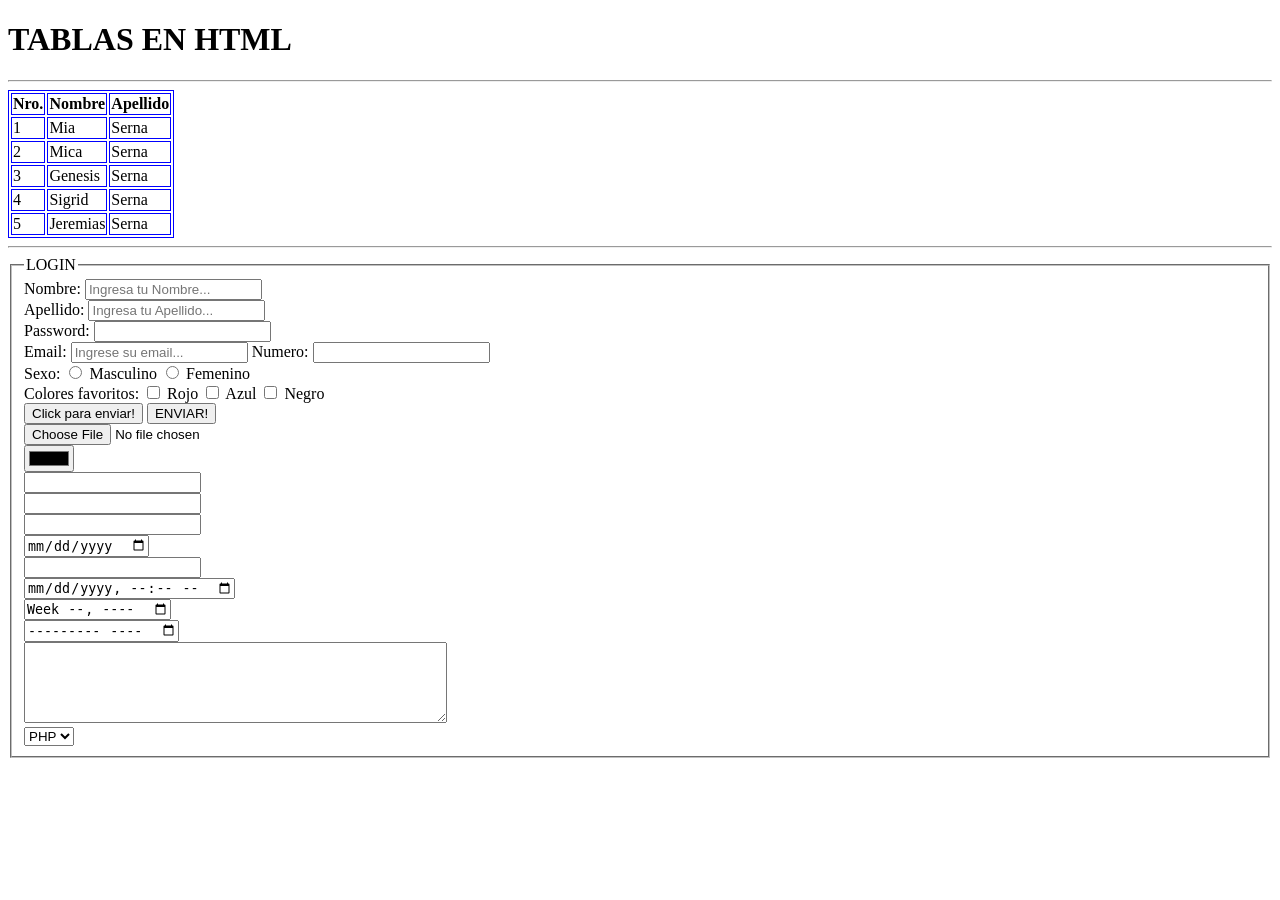
<file: index.html>
<!DOCTYPE html>
<html lang="en">
<head>
    <meta charset="UTF-8">
    <meta name="viewport" content="width=device-width, initial-scale=1.0">
    <title>Tablas</title>
    <style>
        table, tr, td,th {
            border: solid 1px blue;
        }
    </style>
</head>
<body>
    <h1>TABLAS EN HTML</h1>
    <hr>
    <table>
        <tr> <!-- table  row -->
            <th>Nro.</th> <!-- table  head -->
            <th>Nombre</th>
            <th>Apellido</th>
        </tr>
        <tr>
            <td>1</td>
            <td>Mia</td>
            <td>Serna</td>
        </tr>
        <tr>
            <td>2</td>
            <td>Mica</td>
            <td>Serna</td>
        </tr>
        <tr>
            <td>3</td>
            <td>Genesis</td>
            <td>Serna</td>
        </tr>
        <tr>
            <td>4</td>
            <td>Sigrid</td>
            <td>Serna</td>
        </tr>
        <tr>
            <td>5</td>
            <td>Jeremias</td>
            <td>Serna</td>
        </tr>
    </table>
    <hr>
    <form action="#" method="post">
        <fieldset>
            <legend>LOGIN</legend>
            <label for="inNombre">Nombre:</label>
            <input type="text" placeholder="Ingresa tu Nombre..." id="inNombre"> <br>
            <label for="inApellido">Apellido:</label>
            <input type="text" placeholder="Ingresa tu Apellido..." id="inApellido"> <br>
            <label for="inPassword">Password:</label>
            <input type="password" id="inPassword"> <br>
            <label for="inEmail">Email:</label>
            <input type="email" id="inEmail" placeholder="Ingrese su email...">
            <label for="inNumero">Numero:</label>
            <input type="number" id="inNumero"> <br>
            <label for="">Sexo:</label>
            <input type="radio"> <span>Masculino</span>
            <input type="radio"> <span>Femenino</span> <br>

            <label for="">Colores favoritos:
                <input type="checkbox"> <span>Rojo</span>
                <input type="checkbox"> <span>Azul</span>
                <input type="checkbox"> <span>Negro</span> <br>

                <input type="submit" value="Click para enviar!">
                <input type="button" value="ENVIAR!"> <br>

                <input type="file"> <br>

                <input type="color"> <br>
                <input type="search"> <br>
                <input type="url"> <br>
                <input type="tel"> <br>
                <input type="date"> <br>
                <input type="datetime"> <br>
                <input type="datetime-local"> <br>
                <input type="week"> <br>
                <input type="month"> <br>
                <textarea cols="50" rows="5"></textarea> <br>
                <select>
                    <opcion value="HTML">--Selecciona un lenguaje--</opcion>
                    <opcion value="HTML">HTML</opcion>
                    <opcion value="CSS">CSS</opcion>
                    <opcion value="JAVASCRIPT">JavaScript</opcion>
                    <option value="PHP">PHP</option>
                </select>

            </label>
        </fieldset>
    
    </form>

</body>
</html>
</file>
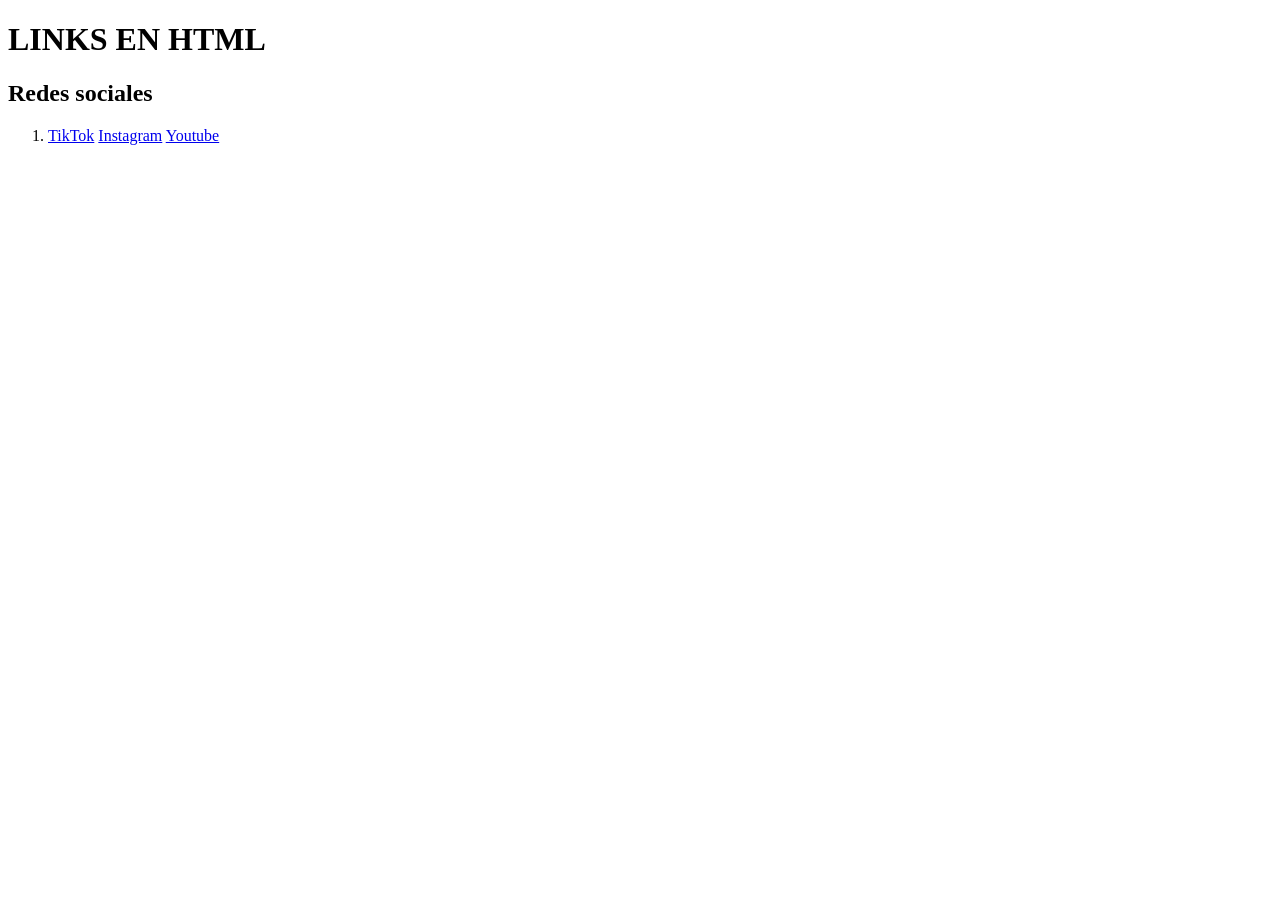
<file: enlaces.html>
<!DOCTYPE html>
<html lang="en">
<head>
    <meta charset="UTF-8">
    <meta name="viewport" content="width=device-width, initial-scale=1.0">
    <title>LINKS</title>
</head>
<body>
    <h1>LINKS EN HTML</h1>
    <h2>Redes sociales</h2>
    <ol>
        <li>
            <a href="https://www.tiktok.com">TikTok</a>
            <a href="https://www.instagram.com">Instagram</a>
            <a href="https://www.youtube.com">Youtube</a>
        </li>
    </ol>
</body>
</file>
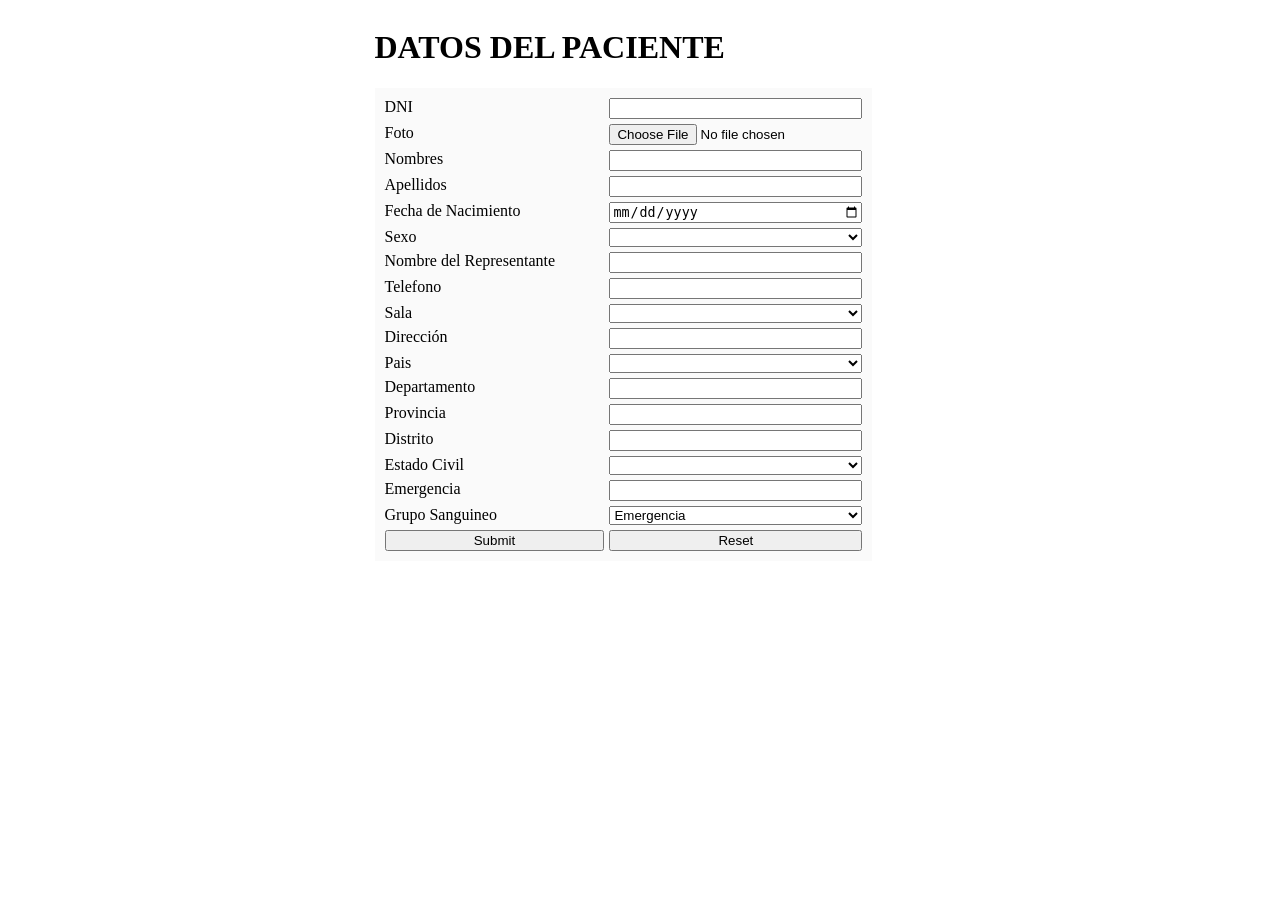
<file: formulario.html>
<!DOCTYPE html>
<html lang="en">
<head>
    <meta charset="UTF-8">
    <meta name="viewport" content="width=device-width, initial-scale=1.0">
    <title>Formulario</title>
    <style>
        main{
            display: grid;
            width: 100%;
            justify-content: center;
        }
        form {
            display: grid;
            grid-template-columns: 1fr 1fr;
            gap: 5px;
            background: #FAFAFA;
            width: 90%;
            padding: 10px;
        }
    </style>
</head>
<body>
    <main>
        <h1>DATOS DEL PACIENTE</h1>
        <form>
            <label for="inDNI">DNI</label>
            <input type="text" id="inDNI">
            <label for="inFoto">Foto</label>
            <input type="file" id="inFoto">
            <label for="inNombres">Nombres</label>
            <input type="text" id="inNombres">
            <label for="inApellidos">Apellidos</label>
            <input type="text" id="inApellidos">
            <label for="inFechadeNacimiento">Fecha de Nacimiento</label>
            <input type="date" id="inFechadeNacimiento">
            <label for="inSexo">Sexo</label>
            <select id="inSexo">
                <option value=""></option>
                <option value="Femenino">Femenino</option>
                <option value="Masculino">Masculino</option>
            </select>
            <label for="inNombredelRepresentante">Nombre del Representante</label>
            <input type="text" id="inNombredelRepresentante">
            <label for="inTelefono">Telefono</label>
            <input type="text" id="inTelefono">
            <label for="inSala">Sala</label>
            <select id="inSala">
                <option value=""></option>
                <option value="Emergencia">Emergencia</option>
                <option value="Sala A">Sala</option>
                <option value="Laboratorios">Laboratorios</option>
                <option value="Rayos X">Rayos</option>
                <option value="Hospitalización">Hospitalización</option>
            </select>
            <label for="inDireccion">Dirección</label>
            <input type="text" id="inDireccion">
            <label for="inPais">Pais</label>
            <select id="inPais">
                <option value=""></option>
                <option value="Colombia">Colombia</option>
                <option value="Venezuela">Venezuela</option>
                <option value="Ecuador">Ecuador</option>
                <option value="Perú">Perú</option>
                <option value="Panamá">Panamá</option>
                <option value="Brasil">Brasil</option>
            </select>
            <label for="inDepartamento">Departamento</label>
            <input type="text" id="inDepartamento">
            <label for="inProvincia">Provincia</label>
            <input type="text" id="inProvincia">
            <label for="inDistrito">Distrito</label>
            <input type="text" id="inDistrito">
            <label for="inEstadoCivil">Estado Civil</label>
            <select id="inSala">
                <option value=""></option>
                <option value="Soltero">Soltero</option>
                <option value="Casado">Casado</option>
                <option value="Viudo">Viudo</option>
                <option value="Union Libre">Unión Libre</option>
                <option value="Separado">Separado</option>
                <option value="Divorciado">Divorciado</option>
            </select>
            <label for="inEmergencia">Emergencia</label>
            <input type="text" id="inEmergencia">
            <label for="inGrupoSanguineo">Grupo Sanguineo</label>
            <select id="inGrupoSanguineo">
                <option value="Emergencia">Emergencia</option>
                <option value="Sala A">Sala</option>
                <option value="Laboratorios">Laboratorios</option>
                <option value="Rayos X">Rayos</option>
                <option value="Hospitalización">Hospitalización</option>
            </select>

            <input type="submit" name="" id="">
            <input type="reset" name="" id="">
    </main>
</body>
</file>
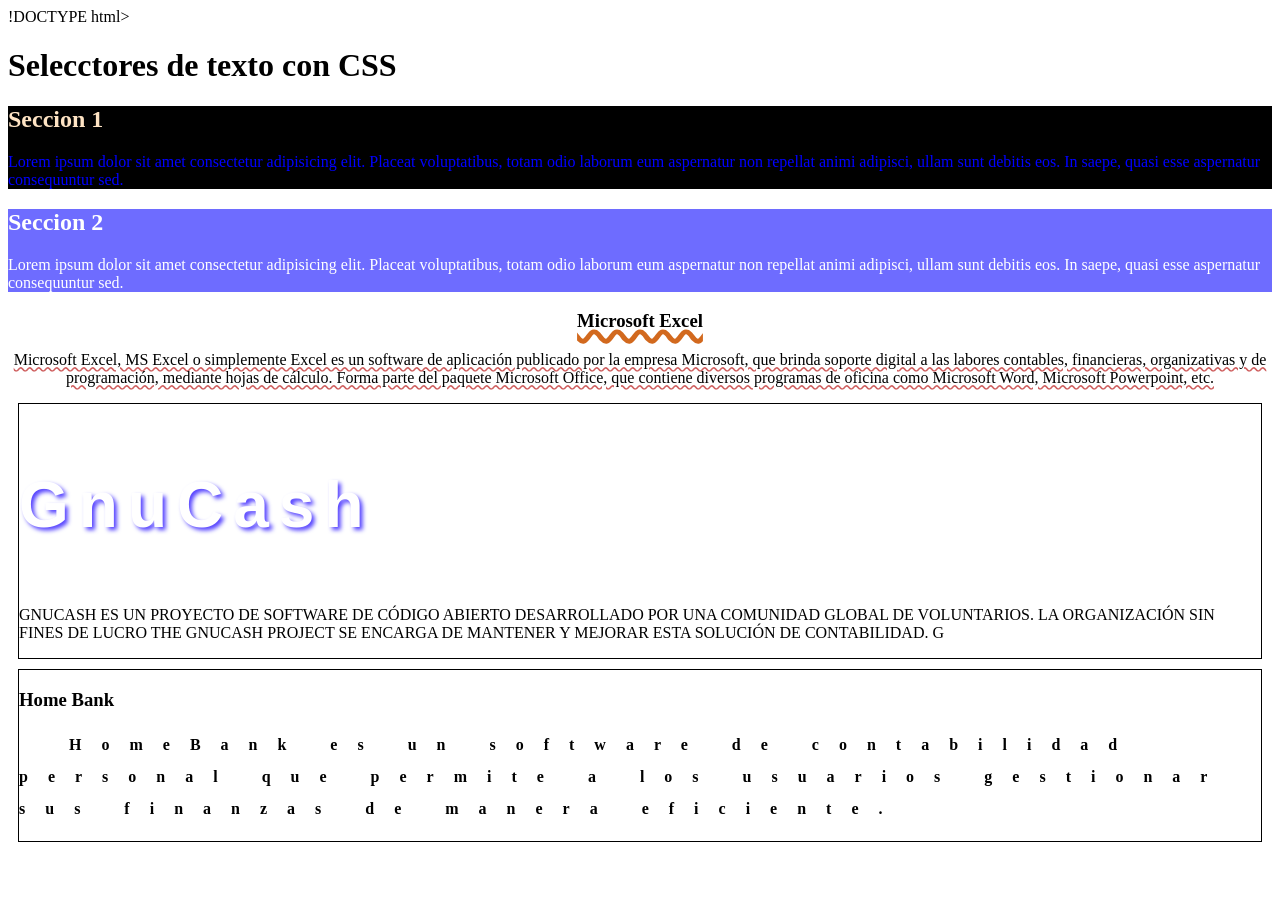
<file: m3-css-2doBTI-miaserna/iindex.html>
!DOCTYPE html>
<html lang="en">
<head>
    <meta charset="UTF-8">
    <meta name="viewport" content="width=device-width, initial-scale=1.0">
    <title>Intro CSS</title>
    <link rel="stylesheet" href="style.css">    
</head>
<body>
    <main>
        <h1>Selecctores de texto con CSS</h1>
        <section id="seccion1">
            <h2>Seccion 1</h2>
            <p style="color: blue;">Lorem ipsum dolor sit amet consectetur adipisicing elit. Placeat voluptatibus, totam odio laborum eum aspernatur non repellat animi adipisci, ullam sunt debitis eos. In saepe, quasi esse aspernatur consequuntur sed.</p>
        </section>
        <section class="seccion2">
            <h2>Seccion 2</h2>
            <p>Lorem ipsum dolor sit amet consectetur adipisicing elit. Placeat voluptatibus, totam odio laborum eum aspernatur non repellat animi adipisci, ullam sunt debitis eos. In saepe, quasi esse aspernatur consequuntur sed.</p>
        </section>
        <section id="articulosSeccion">
            <article id="articulo1">
                <h3 id="articulo1Titulo">Microsoft Excel</h3>
                <p id="articulo1Detalle">Microsoft Excel, MS Excel o simplemente Excel es un software de aplicación publicado por la empresa Microsoft, que brinda soporte digital a las labores contables, financieras, organizativas y de programación, mediante hojas de cálculo. Forma parte del paquete Microsoft Office, que contiene diversos programas de oficina como Microsoft Word, Microsoft Powerpoint, etc.</p>
            </article>
            <article id="articulo2">
                <h3 id="articulo2Titulo">GnuCash</h3>
                <p id="articulo2Detalle">GnuCash es un proyecto de software de código abierto desarrollado por una comunidad global de voluntarios. La organización sin fines de lucro The GnuCash Project se encarga de mantener y mejorar esta solución de contabilidad. G</p>
            </article>
            <article id="articulo3">
                <h3 id="articulo3Titulo">Home Bank</h3>
                <p id="articulo3Detalle">HomeBank es un software de contabilidad personal que permite a los usuarios gestionar sus finanzas de manera eficiente.</p>
            </article>
        </section>
    </main>
</body>
</html>
</file>
<file: m3-css-2doBTI-miaserna/style.css>
#seccion1{
            background-color: black;
            color: bisque;   
        }
        .seccion2{
            background-color: rgba(4, 0, 255, 0.575);
            color: white;
        }
        p{
            font-size: 16px;
        }

/* Alineacion de textos */
#articulo1{
            text-align: center;
            /* puede tener los siguientes
            auto
            left,right,center
            justify
            Tambien existenotros atributos
            para alinear 
             - text-aling
             - text-aling-last
             - vertical-aling
             - direction
             - unicode-bidi*/
        }

/* Decoraciones  de texto */
#articulo1Titulo{
    /* 
     - text-decoration-line
     - text-decoration-color
     - text-decoration-style
     - text-decoration-thicknees
     */
    text-decoration-line: underline;
    /*solid, double, */
    /* Underline overline line trugh */
    text-decoration-color: chocolate;
    text-decoration-style: wavy;
    text-decoration-thickness: 5px;
}
#articulo1Detalle{
    text-decoration: underline wavy rgb(207, 96, 96);
    /* font-style: oblique; */
    font-weight: oblique;
}

/*Tranformaciones de texto */
#articulo2Detalle{
    text-transform: uppercase;
    /* none, lowercase, uppercase, capitalize */
}

/*Espaciado de texto*/
#articulo3Detalle{
    text-indent: 50px;
    letter-spacing: 20px;
    line-height: 2.0;
    white-space: pre-line;
    /* whithe-space: pre-wrap; */
    font-weight: 900; /* 400 es el normal y 900 es el bold*/
}

/*Sobras enlos textos */
#articulo2Titulo{
    color: white;
    text-shadow: 3px 3px 4px rgba(25, 0, 255, 0.74);
    letter-spacing: 10px;
    /*Fuentes en CSS*/
    font-family: Impact, Haettenschweiler, 'Arial Narrow Bold', sans-serif;
    /*
    font-size: xx-small, x-small, small, medium, large, x-large, 
    xx-large
    Se puede especificar los tamaños en: 
    px, em, rem, %, vw, smaller, and larger;
    */
    font-size: 5vw; /* 1em = 16px & 1rem = 16px */
}

#articulosSection{
    border: solid 1px black;
    padding: 10px;
}
#artculo1, #articulo2, #articulo3{
    border: 1px solid black;
    margin: 10px;
}

articulo1{
    background-color: bisque;
    padding: 10px;
    border-left: inset 5px blue;
    margin: 10px;
}

articulo2{
    background-color: rgb(128, 74, 228);
    padding: 10px;
    border-top: 10px  black outset;
    margin: 10px;
}

articulo3{
    background-color: rgb(215, 124, 252);
    padding: 10px;
    border-bottom: dashed 10px  pink;
}
/*Estilos de borde*/
</file>
